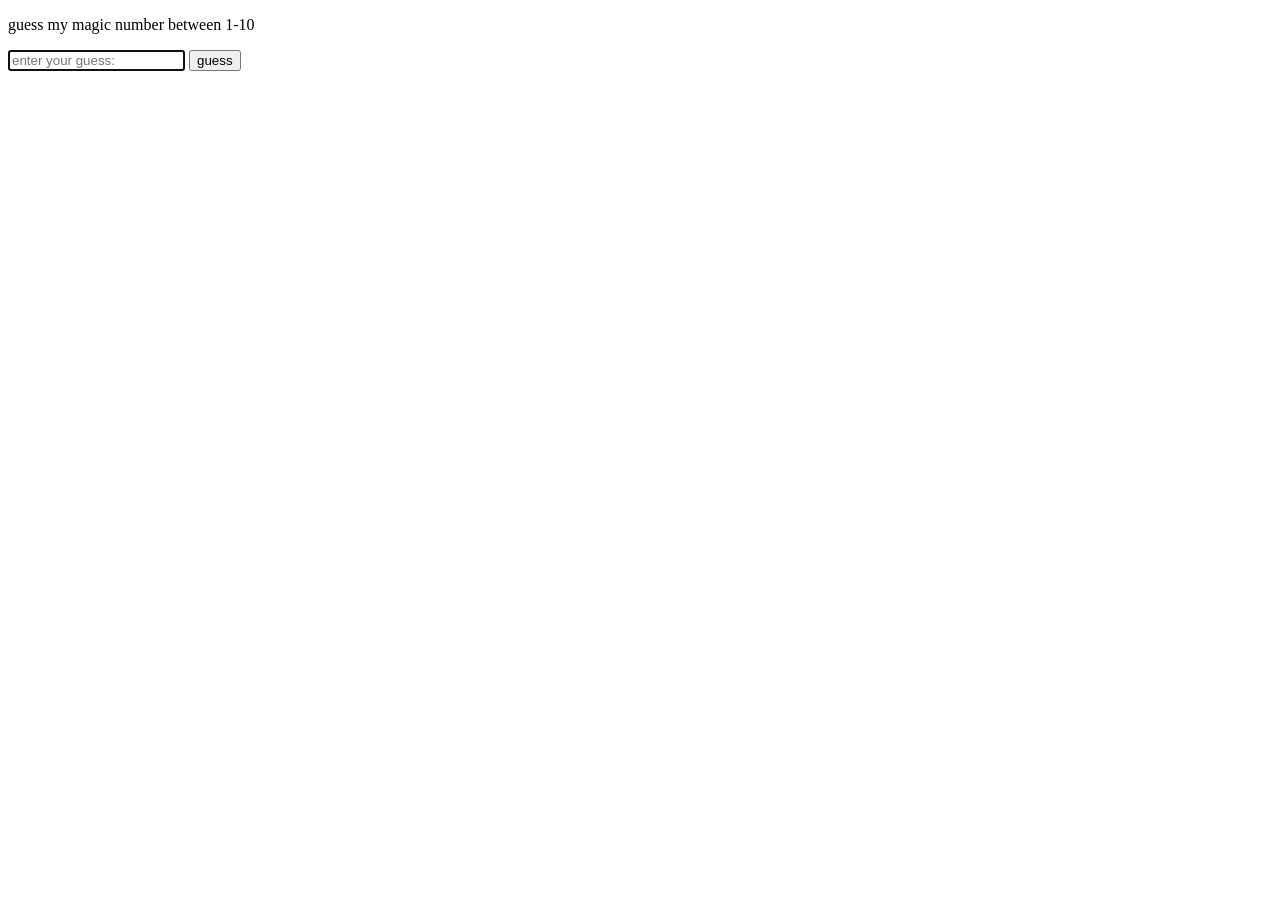
<file: W1/DOM/index.html>
<!DOCTYPE html>
<html>
    <head lang="en">
        <title>number guessing game</title>
    </head>
    <body>
        <p id="output">guess my magic number between 1-10</p>
        <input id="input" type="text" placeholder="enter your guess:" autofocus>
        <button>guess</button>
        <script src = "js/main.js"></script>
    </body>
</html>
</file>
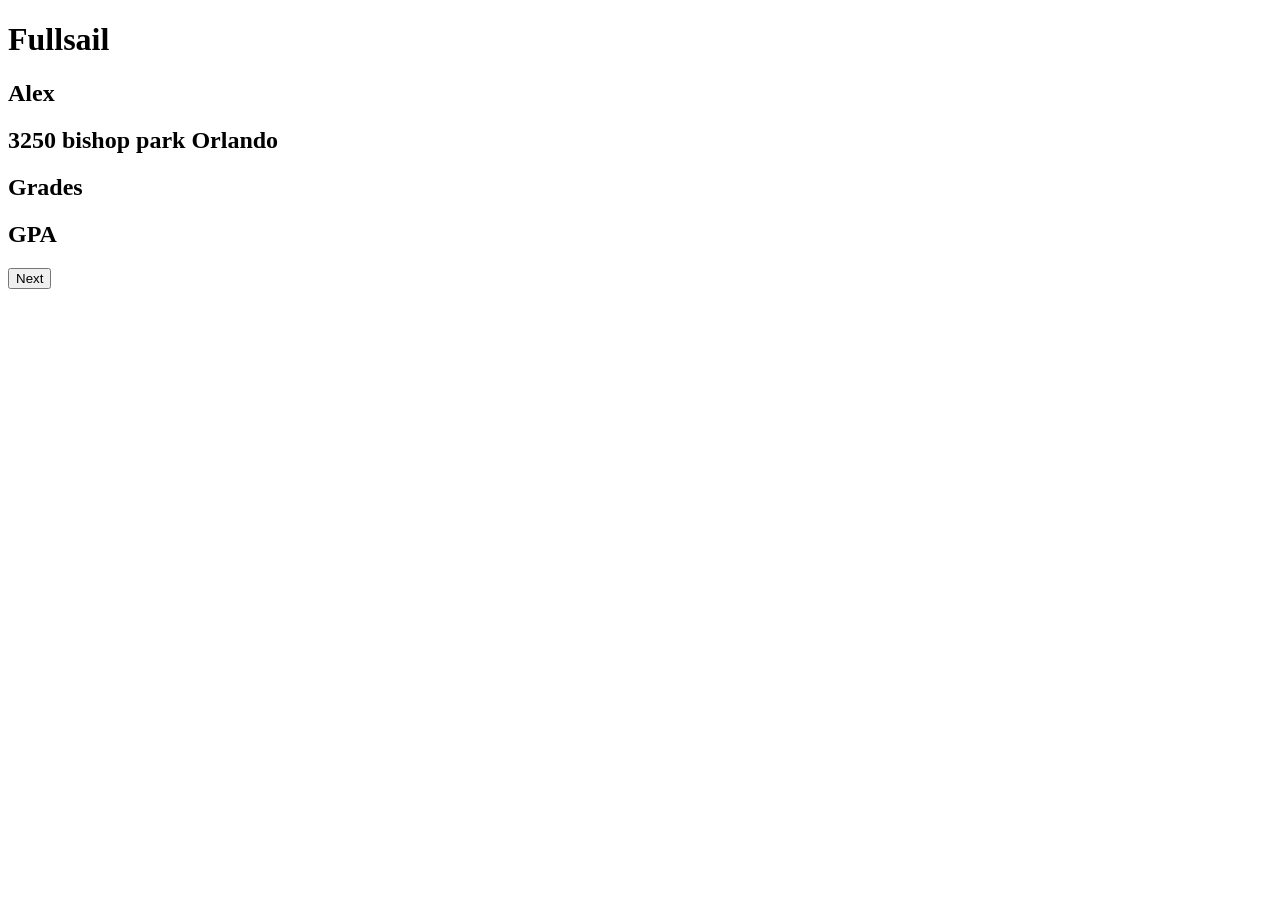
<file: W2/Midterm Review/index.html>
<!DOCTYPE html>
<html xmlns="http://www.w3.org/1999/html">
<head lang="en">
    <meta charset="UTF-8">
    <title></title>
</head>
<body>
    <h1 id="Full Sail">Fullsail</h1>
    <h2 id="name">Name</h2>
    <h2 id="address">Address</h2>
    <h2 id="grades">Grades</h2>
    <h2 id="gpa">GPA</h2>
    <button>Next</button>
    <script src="js/main.js"></script>
</body>
</html>
</file>
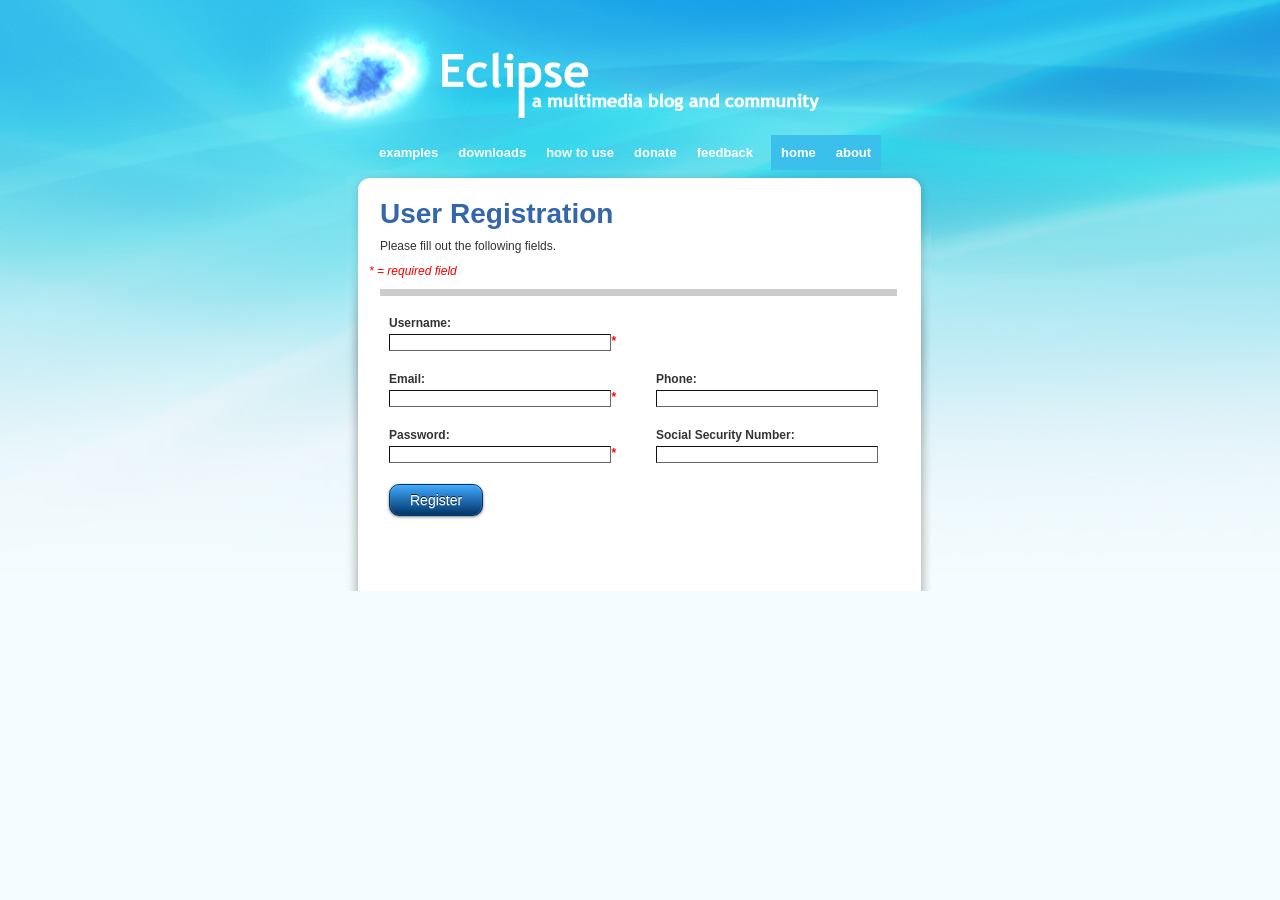
<file: W3/goal5_assign_validation/index.html>
<!doctype html>  

<head>
    <link rel="stylesheet" href="style.css?v=2">
	
	<title>User Registration</title>

</head>

<body>

    <div style="width:930px; height:135px; margin:0 auto; padding:0px;">
        <div style="float:right; margin:0px; padding:0px; width:30px; height:60px;"></div>
        <div id="upperright"></div>
        <div class="clear"></div>
    </div>

    <div id="wrap">

        <div style="float:left; margin:0px; padding:0px; height:12px; width:194px;"></div>

        <div id="nav2">
            <a href="#examples">examples</a><a href="#downloads">downloads</a><a href="#howtouse">how to use</a><a href="#donate">donate</a><a href="#feedback">feedback</a>
        </div>

        <div id="nav1"><a href="#">home</a><a href="#">about</a></div>

        <div class="clear"></div>

        <div id="leftnav" style="background:none;"><div id="leftnavinside"></div>
     </div>

	<div id="contentbgwrap">
	<div id="contentbg">
		<div id="contentwrap">
			
			<div id="dss">
                <h1 class="dssheader">User Registration</h1>
                <p>Please fill out the following fields.</p>
                <div class="f_reqs formfull">* = required field</div>
                <div class="separator"></div>
             
                <form id="myform" name="myform" method="post">
                    <ul>

                        <li class="formleft">
                              <label>Username: </label>
                              <input type="text" name="f_username" id="f_username" class="words required" />
                              <label class="f_reqs" id="f_username_req">*</label>
                              <span class="f_errors" id="f_username_error">Example: John Smith, Mickey Mouse</span>
                        </li>
                        <li class="formleft">
                            <label>Email: </label>
                            <input type="text" name="f_email" id="f_email" class="required email" />
                            <label class="f_reqs" id="f_email_req">*</label>
                            <span class="f_errors" id="f_email_error">Example: user@domain.com</span>
                        </li>
                        <li class="formright">
                            <label>Phone: </label>
                            <input type="text" name="f_phone" id="f_phone" class="phone" />
                            <label class="f_reqs" id="f_phone_req"></label>
                            <span class="f_errors" id="f_phone_error">Must match this format: (123)456-7890</span>
                        </li>
                        <li class="formleft">
                            <label>Password: </label>
                            <input type="password" name="f_password" id="f_password" class="password words required" />
                            <label class="f_reqs" id="f_password_req">*</label>
                            <div id="pmeter"><div id="pbar"></div></div>
                            <span class="f_errors" id="f_password_error"></span>
                        </li>
                        <li class="formright">
                            <label>Social Security Number: </label>
                            <input type="text" name="f_ssn" id="f_ssn" class="ssn" />
                            <label class="f_reqs" id="f_ssn_req"></label>
                            <span class="f_errors" id="f_ssn_error">Must match this format: 123-56-7890</span>
                        </li>

                        <li class="formleft">
                          <input type="submit" id="f_submit" value="Register" />
                        </li>
                    </ul>
                </form>
   		    </div>

		    <div class="clear" style="height:60px;"></div>

        </div>
	</div>
    </div> <!--/contentbgwrap-->
	<div id="googlewrap" style="background:none;"><div id="googlewrapinside"></div></div>
</div>


<!-- javascript below here -->
<script type="text/javascript" src="js/validate.js"></script>

</body>
</html>
</file>
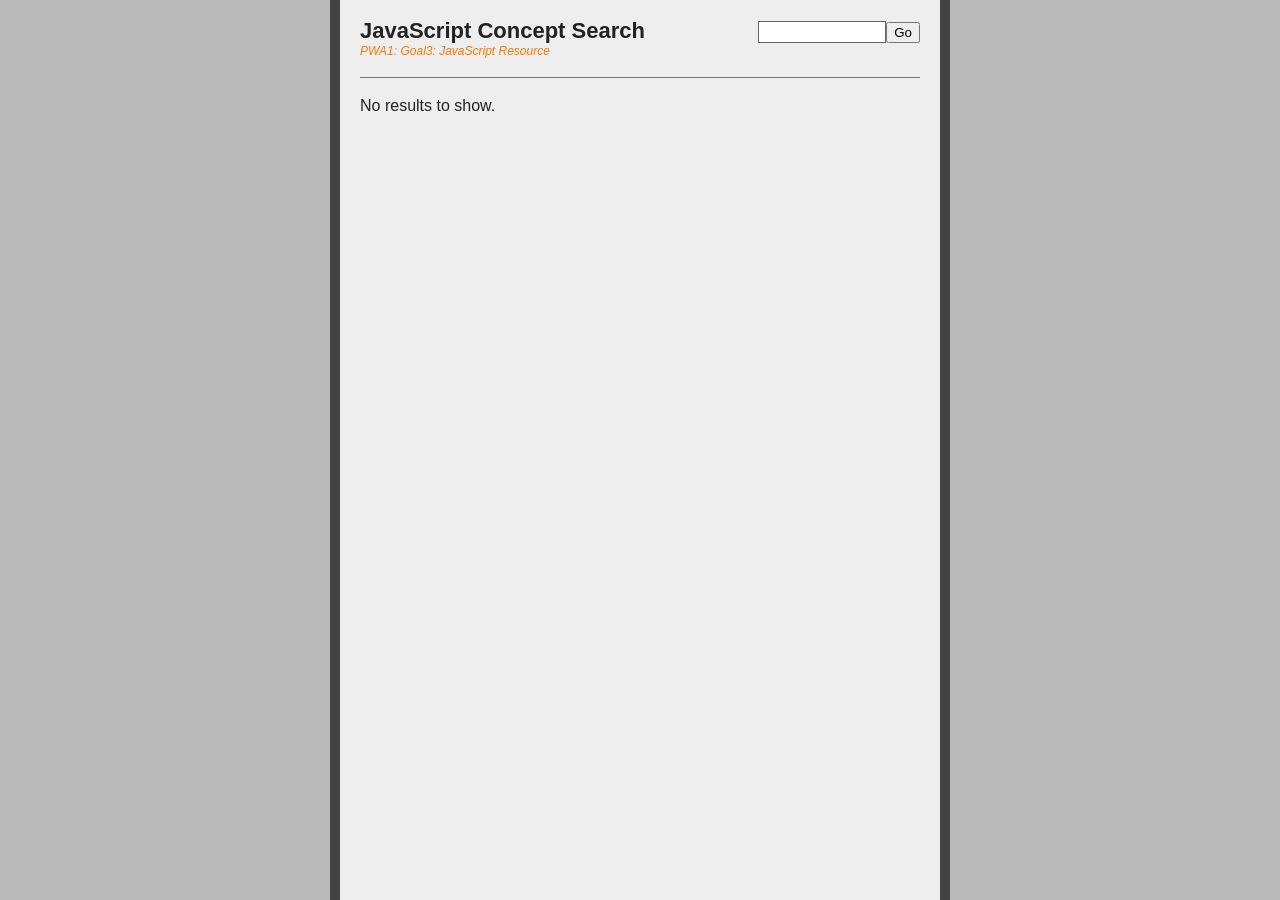
<file: W2/debug/goal3_assign_debug_v2/index.html>
<!DOCTYPE html>
<html lang="en">
<head>
	<meta charset="utf-8" />
	<title>Goal 3: Assignment: JavaScript Search Engine</title>
	<link href="style.css" rel="stylesheet" type="text/css" />
</head>
<body id="index" class="home">
	<div id="sitewrap">
		<div id="wrap">
			<div id="logowrap">
				<h1>JavaScript Concept Search</h1>
				<p class="headsub">PWA1: Goal3: JavaScript Resource</p>
			</div>
			
			<div id="searchwrap">
				<form name="searchForm" id="searchForm">
					<input type="text" name="search" id="search" /><input type="submit" id="submit" value="Go" />
				</form>
			</div>
			
			<div id="results">
				<p>No results to show.</p>
			</div>
		</div>
	</div>

	<script type="text/javascript" src="js/database.js"></script>
	<script type="text/javascript" src="js/search.js"></script>
</body>
</html>
</file>
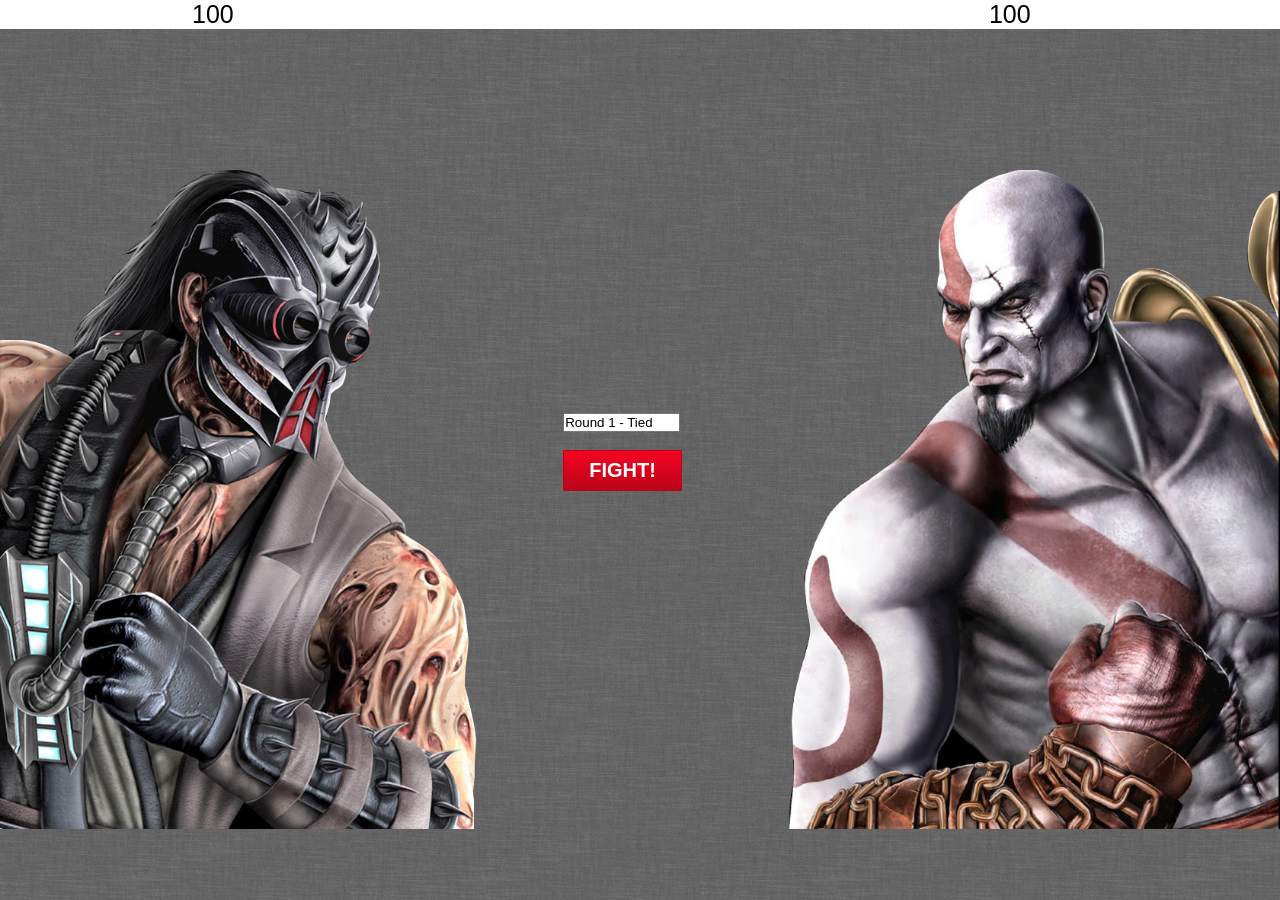
<file: W2/duel/Week 2 duel/index.html>
<!doctype html>  

<head>

	<title>Fight App</title>

	<link rel="stylesheet" href="css/style.css">

</head>

<body>
<div id="scores">
	<div id="kabal">
		<p>100</p>
	</div>

	<div id="kratos">
		<p>100</p>
	</div>
	<div class="clear"></div>
</div>
<div id="fight_box">

	<div id="fight_btn">
		<form id="round_number">
		  <input value="Round 1 - Tied"></input>
		</form><br>
		<a href="#" class="buttonblue">FIGHT!</a>
	</div>
	<div id="fight_bg">
		<img src="images/fight_bg.png">
	</div>
</div>
	
	<script type="text/javascript" src="js/main.js"></script>

</body>
</html>
</file>
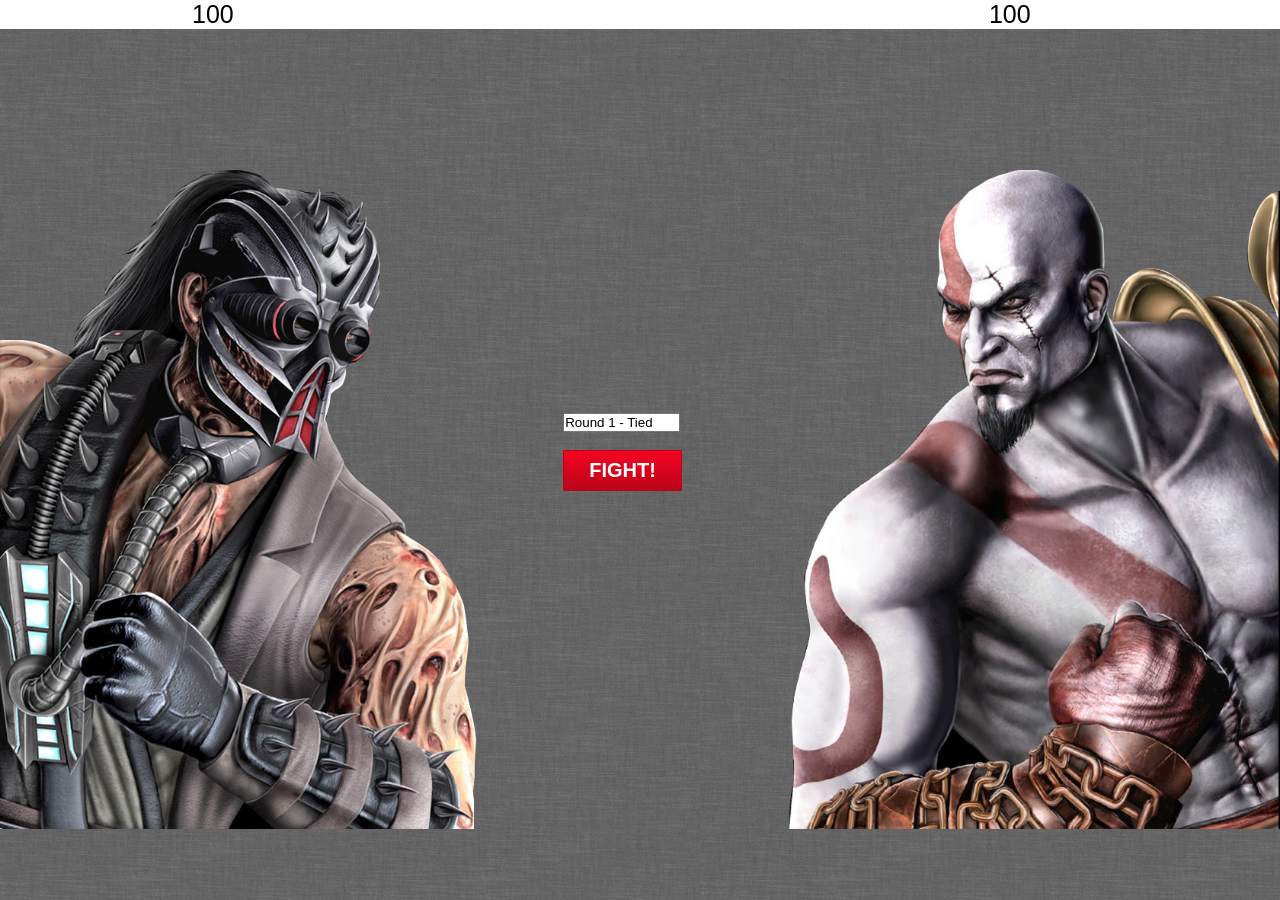
<file: W2/duel/Week 3 duel/index.html>
<!doctype html>  

<head>

	<title>Fight App</title>

	<link rel="stylesheet" href="css/style.css">

</head>

<body>
<div id="scores">
	<div id="kabal">
		<p>100</p>
	</div>

	<div id="kratos">
		<p>100</p>
	</div>
	<div class="clear"></div>
</div>
<div id="fight_box">

	<div id="fight_btn">
		<form id="round_number">
		  <input value="Round 1 - Tied" />
		</form><br>
		<a href="#" class="buttonblue">FIGHT!</a>
	</div>
	<div id="fight_bg">
		<img src="images/fight_bg.png">
	</div>
</div>
	
	<script type="text/javascript" src="js/main.js"></script>

</body>
</html>
</file>
<file: W3/goal5_assign_validation/style.css>
/* CSS Document */

body,html{margin:0px; padding:0px;text-align:center;font-family:Arial, Helvetica, sans-serif;font-size:12px;color:#333333;}
body{background:url(images/background.jpg) top center no-repeat #f3fcff;}
body, div, dl, dt, dd, ul, ol, li, h1, h2, h3, h4, h5, h6,
pre, form, fieldset, input, textarea, p, blockquote, th, td {margin: 0;padding: 0;}
table {border-collapse: collapse;border-spacing: 0;}
fieldset, img { border: 0; }
address, caption, cite, code, dfn, em, strong, th, var {font-style: normal;font-weight: normal;}
ol, ul { list-style: none; }
caption, th { text-align: left; }
h1,h2,h3,h4,h5,h6 { font-size: 100%; font-weight: normal; }
q:before, q:after { content:''; }
abbr, acronym { border: 0; }

#wrap{width:930px;margin:0 auto;padding:0;}#nav1{float:left;background-color:#3ac0eb;text-align:left;margin:0;padding:10px 0;}#nav2{float:left;text-align:left;margin:0 8px 0 0;padding:10px 0;}#nav1 a:link,#nav1 a:visited,#nav2 a:link,#nav2 a:visited{font-family:Arial, Helvetica, sans-serif;font-size:13px;font-style:normal;font-weight:700;color:#FFF;text-decoration:none;margin:5px;padding:5px;}#nav1 a:hover,#nav2 a:hover{background-color:#FFF;color:#369;}#leftnav{float:left;text-align:left;background:url(images/leftnavbg.jpg) top center no-repeat;width:171px;}#leftnavinside{width:122px;margin:15px 15px 5px 33px;padding:0;}#googlewrap{float:left;text-align:left;background:url(images/rightgooglebar.jpg) top center no-repeat;width:174px;}#googlewrapinside{padding:15px 0 0 19px;}#upperright{float:right;width:175px;text-align:right;margin:42px 0 0;padding:0;}#upperright a:link,#upperright a:visited{clear:both;color:#FFF;float:right;text-decoration:none;margin:0;padding:5px;}#upperright a:hover{text-decoration:none;color:#039;background-color:#FFF;}#contentbgwrap{float:left;text-align:left;background:url(images/center-rpt.jpg) top center repeat-y;width:585px;}#contentbg{float:left;text-align:left;background:url(images/centerbg.jpg) top center no-repeat;width:585px;}#contentwrap{width:539px;margin:17px 23px 5px;}.articlebtn a:link,.articlebtn a:visited{clear:both;width:533px;background:#67a9c1;float:left;text-decoration:none;color:#FFF;font-size:13px;margin:5px 0;padding:3px;}.articlebtn a:hover{cursor:pointer;}.pagenav a:link,.pagenav a:visited{float:left;display:block;color:#f08a28;border:1px solid #f08a28;margin:0 1px;padding:3px;}.pagenav a:hover{background:#f08a28;color:#FFF;}.articlewrap{clear:both;width:495px;margin:0 auto;padding:6px;}.topheadline{font-size:28px;font-weight:bolder;font-style:italic;color:#d1dade;}.funnylogo{float:right;background-color:#360;color:#FFF;width:50px;text-align:center;margin:0;padding:5px 8px 6px;}.gaminglogo{float:right;background-color:#700;color:#FFF;width:50px;text-align:center;margin:0;padding:5px 8px 6px;}.industrylogo{float:right;background-color:#369;color:#FFF;width:50px;text-align:center;margin:0;padding:5px 8px 6px;}.misclogo{float:right;background-color:#FFF;color:#008fb8;width:50px;text-align:center;margin:0;padding:5px 8px 6px;}#ajaxmainwrap p{margin:4px 0 12px;padding:0;}.commentswrap{background:#e2e9ea;width:444px;margin:10px auto;padding:0;}.commentstop{width:444px;height:12px;background:url(images/commentstop.jpg) no-repeat;margin:0;padding:0;}.commentsbott{width:444px;height:12px;background:url(images/commentsbott.jpg) no-repeat;background-color:#FFF;margin:0;padding:0;}.comment{background:#8c9090;color:#FFF;width:400px;margin:7px auto;padding:6px;}.timeclass{font-size:10px;font-style:italic;color:#369;margin:0;padding:0;}#loginbox{margin:0 0 16px;}.loginboxt td{margin:0;padding:2px;}#loginbox input{padding:3px;}.dssheader{font-size:28px;width:auto;color:#36A;font-weight:700;line-height:100%;margin:30px 11px 11px;padding:0;}#dss p{color:#333;font-size:12px;margin:0 11px 11px;}#dss ul{padding:10px;}.dlbutton a{float:left;padding-left:12px;font-family:"Trebuchet MS",Verdana,Sans-Serif;background:#333;color:#e9671f;width:430px;height:40px;line-height:40px;font-size:16px;text-decoration:none;text-align:left;margin:0 0 11px 11px;}.dlbutton a:hover{background:#e9671f;color:#333;}.step{font-size:20px;font-family:"Trebuchet MS",Verdana,Sans-Serif;margin:22px 11px 11px;}.codes{border-left:20px #e9671f solid;font-size:12px;font-family:Verdana, Arial, Helvetica, sans-serif;color:#DEDEDE;background:#666;margin:3px 11px 11px;padding:12px;}.codes strong{color:#FFF;}.byme{color:#36A;font-family:"Trebuchet MS",Verdana,Sans-Serif;font-size:14px;margin:0 11px 28px 12px;}.separator{height:7px;background:#CCC;margin:36px 11px 0;}table{margin:11px;}.t_rows td{font-size:12px;border:dotted #e9671f 1px;margin:4px;padding:6px 7px;}.t_firstrow td{font-size:15px;font-weight:700;border-bottom:solid 2px #e9671f;}#updates td{vertical-align:top;padding:0 8px 0 0;}

	
h3{
	font-size:24px;
	font-family:"Trebuchet MS", Tahoma;
	font-style:italic;
}
h3, li{
	padding:10px;
}
.formleft, .formfull{
	clear:both;
}
.formleft{
	float:left;
	width:232px;
}
.formright{
	float:right;
	width:232px;
}
#myform ul{list-style:none;}
#myform label{
	display:block;
	font-weight:bold;
	margin-bottom:4px;
}
#myform input{
	border:1px inset #666666;
	float:left;
}
.formleft input, .formright input{width:220px;}
.formfull input{width:460px;}
.f_reqs{
	float:left;
	color:#FF0000;
	font-style:italic;
	font-size:12px;
	font-weight:normal;
}
.f_errors{
	float:left;
	color:#FF0000;
	font-style:italic;
	font-size:12px;
	font-weight:normal;
	display:none;
	clear:both;
	padding-top:3px;
}
#pmeter{
	display:none;
	clear:both;
	float:left;
	margin-top:4px;
	background:url(pmeter.jpg) no-repeat;
	width:222px;
	height:26px;
	position:relative;
}
#pbar{
	background:url(pbar.jpg) no-repeat;
	top:0; left:0;
	width:9px;
	height:26px;
	position:absolute;
}
.verified{color:#009900;}
.formhilite{background:#FFFF99;}
	
body #f_submit{
	border:none;
	width:auto;
	font-family: Arial, Helvetica, sans-serif;
	font-size: 14px;
	color: #ffffff;
	padding: 7px 20px;
	background: -moz-linear-gradient(
		top,
		#42aaff 0%,
		#003366);
	background: -webkit-gradient(
		linear, left top, left bottom, 
		from(#42aaff),
		to(#003366));
	border-radius: 10px;
	-moz-border-radius: 10px;
	-webkit-border-radius: 10px;
	border: 1px solid #003366;
	-moz-box-shadow:
		0px 1px 3px rgba(000,000,000,0.5),
		inset 0px 0px 1px rgba(255,255,255,0.5);
	-webkit-box-shadow:
		0px 1px 3px rgba(000,000,000,0.5),
		inset 0px 0px 1px rgba(255,255,255,0.5);
	text-shadow:
		0px -1px 0px rgba(000,000,000,0.7),
		0px 1px 0px rgba(255,255,255,0.3);
}



.clear{
	clear:both;
	margin:0px;
	padding:0px;
}
a:link, a:visited{
	/*color:#003399;*/
	color:#f08a28;
	font-weight:bold;
	text-decoration:none;
}
a:hover{
	/*color:#FFFFFF;
	background:#f08a28;*/
	text-decoration:underline;
}
</file>
<file: W2/debug/goal3_assign_debug_v2/style.css>
/* css reset */
html,body,div,span,object,iframe,h1,h2,h3,h4,h5,h6,p,blockquote,pre,abbr,address,cite,code,del,dfn,em,img,ins,kbd,q,samp,small,strong,sub,sup,var,b,i,dl,dt,dd,ol,ul,li,fieldset,form,label,legend,table,caption,tbody,tfoot,thead,tr,th,td,article,aside,dialog,figure,footer,header,hgroup,menu,nav,section,time,mark,audio,video{margin:0;padding:0;border:0;outline:0;font-size:100%;vertical-align:baseline;background:transparent}body{line-height:1}article,aside,dialog,figure,footer,header,hgroup,nav,section{display:block}blockquote,q{quotes:none}blockquote:before,blockquote:after,q:before,q:after{content:'';content:none}a{margin:0;padding:0;border:0;font-size:100%;vertical-align:baseline;background:transparent}ins{background-color:#ff9;color:#000;text-decoration:none}mark{background-color:#ff9;color:#000;font-style:italic;font-weight:bold}del{text-decoration:line-through}abbr[title],dfn[title]{border-bottom:1px dotted#000;cursor:help}table{border-collapse:collapse;border-spacing:0}hr{display:block;height:1px;border:0;border-top:1px solid#cccccc;margin:1em 0;padding:0}input,select{vertical-align:middle}
/* ========= */
html{height:100%;}
body{background:#bbb; color:#222; height:100%; font-family:Tahoma, Helvetica;}
#sitewrap{width:600px; height:100%; overflow:auto; margin:0 auto; border-left:10px solid #444; border-right:10px solid #444; background:#eee;}
#wrap{padding:20px;}

#logowrap{float:left; width:340px; padding-bottom:20px;}
h1{font-size:22px;}
.headsub{font-size:12px; color:#f70; font-style:italic; padding:3px 0 0;}

#searchwrap{float:right; padding-top:1px;}
#search{border:1px solid #666; background:#fff; color:#333; width:120px; padding:3px; height:14px;}
#ssubmit{border:1px solid #666; background:#bbb; color:#111; height:22px; line-height:18px;}


#results{clear:both; padding-top:20px; border-top:1px solid #777;}
#results p{padding:0 0 10px;}
#results a{color:#c40; font-size:14px;}
</file>
<file: W2/duel/Week 2 duel/css/style.css>
* {
	margin:0; padding:0;
}

body{
	background: url('../images/grey_wash_wall.png') repeat;
}

#scores{
	background: #fff;
	width: 100%;
	height: 100%;
}

#kabal{
	margin: 0px 0px 0px 15%;
	float:left;
}

#kratos{
	margin: 0px 0px 0px 59%;
	float:left;
}

#kabal p{
	font-family: arial;
	font-size:  25px;
}

#kratos p{
	font-family: arial;
	font-size:  25px;
}

#fight_btn{
	position: absolute;
	z-index: 25;
	margin: 30% 44%;
}

#fight_bg{
	position: fixed;
	z-index: 10;
	-webkit-background-size: cover; /*for webKit*/
    -moz-background-size: cover; /*Mozilla*/
    -o-background-size: cover; /*opera*/
    background-size: cover; /*generic*/
}

#fight_bg img{
	height: 100%;
	width: 100%;
}

.heading{
	color: #1c80b3; 
	font-family: Arial, Helvetica, sans-serif; 
	font-size: 21px;
}

.buttonblue {
	-moz-box-shadow:inset 0px 1px 0px 0px #F20521;
	-webkit-box-shadow:inset 0px 1px 0px 0px #F20521;
	box-shadow:inset 0px 1px 0px 0px #F20521;
	background:-webkit-gradient( linear, left top, left bottom, color-stop(0.05, #F20521), color-stop(1, #BA0419) );
	background:-moz-linear-gradient( center top, #F20521 5%, #BA0419 100% );
	filter:progid:DXImageTransform.Microsoft.gradient(startColorstr='#40a3d7', endColorstr='#1b7fb3');
	background-color:#1b7fb3;
	-moz-border-radius:1px;
	-webkit-border-radius:1px;
	border-radius:1px;
	border:1px solid #BA0419;
	display:inline-block;
	color:#ffffff !important;
	font-family:'Open Sans',arial;
	font-size:20px;
	font-weight:bold;
	padding:8px 25px;
	text-decoration:none;
}

.buttonblue:hover {
	background:-webkit-gradient( linear, left top, left bottom, color-stop(0.05, #BA0419), color-stop(1, #F20521) );
	background:-moz-linear-gradient( center top, #BA0419 5%, #F20521 100% );
	filter:progid:DXImageTransform.Microsoft.gradient(startColorstr='#1b7fb3', endColorstr='#40a3d7');
	background-color:#BA0419;
	text-decoration:none !important;	
}

.buttonblue:active {
	position:relative;
	top:1px;
}

#round_number input{
	width: 113px;
}

.clear{
	clear: both;
}
</file>
<file: W2/duel/Week 3 duel/css/style.css>
* {
	margin:0; padding:0;
}

body{
	background: url('../images/grey_wash_wall.png') repeat;
}

#scores{
	background: #fff;
	width: 100%;
	height: 100%;
}

#kabal{
	margin: 0px 0px 0px 15%;
	float:left;
}

#kratos{
	margin: 0px 0px 0px 59%;
	float:left;
}

#kabal p{
	font-family: arial;
	font-size:  25px;
}

#kratos p{
	font-family: arial;
	font-size:  25px;
}

#fight_btn{
	position: absolute;
	z-index: 25;
	margin: 30% 44%;
}

#fight_bg{
	position: fixed;
	z-index: 10;
	-webkit-background-size: cover; /*for webKit*/
    -moz-background-size: cover; /*Mozilla*/
    -o-background-size: cover; /*opera*/
    background-size: cover; /*generic*/
}

#fight_bg img{
	height: 100%;
	width: 100%;
}

.heading{
	color: #1c80b3; 
	font-family: Arial, Helvetica, sans-serif; 
	font-size: 21px;
}

.buttonblue {
	-moz-box-shadow:inset 0px 1px 0px 0px #F20521;
	-webkit-box-shadow:inset 0px 1px 0px 0px #F20521;
	box-shadow:inset 0px 1px 0px 0px #F20521;
	background:-webkit-gradient( linear, left top, left bottom, color-stop(0.05, #F20521), color-stop(1, #BA0419) );
	background:-moz-linear-gradient( center top, #F20521 5%, #BA0419 100% );
	filter:progid:DXImageTransform.Microsoft.gradient(startColorstr='#40a3d7', endColorstr='#1b7fb3');
	background-color:#1b7fb3;
	-moz-border-radius:1px;
	-webkit-border-radius:1px;
	border-radius:1px;
	border:1px solid #BA0419;
	display:inline-block;
	color:#ffffff !important;
	font-family:'Open Sans',arial;
	font-size:20px;
	font-weight:bold;
	padding:8px 25px;
	text-decoration:none;
}

.buttonblue:hover {
	background:-webkit-gradient( linear, left top, left bottom, color-stop(0.05, #BA0419), color-stop(1, #F20521) );
	background:-moz-linear-gradient( center top, #BA0419 5%, #F20521 100% );
	filter:progid:DXImageTransform.Microsoft.gradient(startColorstr='#1b7fb3', endColorstr='#40a3d7');
	background-color:#BA0419;
	text-decoration:none !important;	
}

.buttonblue:active {
	position:relative;
	top:1px;
}

#round_number input{
	width: 113px;
}

.clear{
	clear: both;
}
</file>
